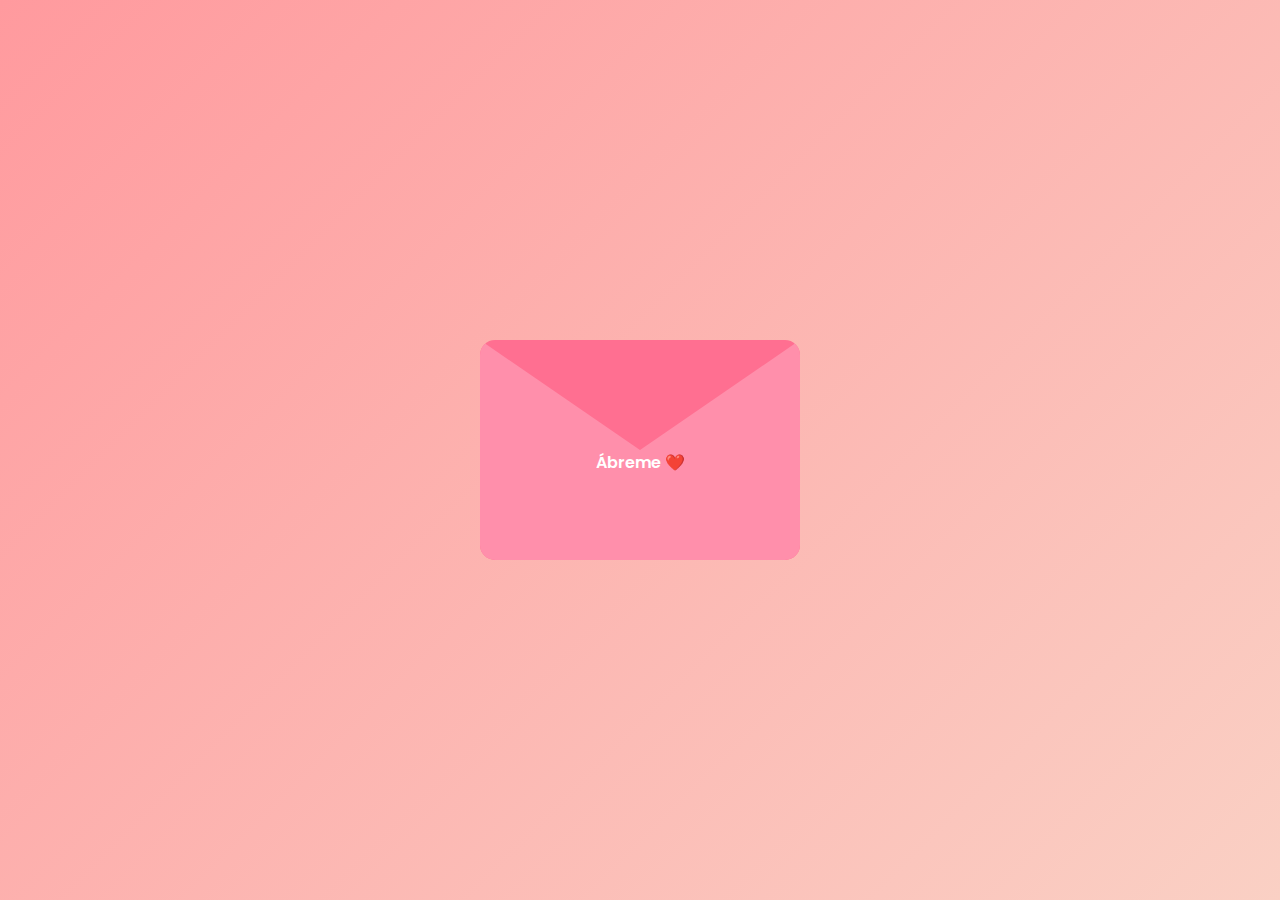
<file: index.html>
<!-- ======================= index.html ======================= -->
<!DOCTYPE html>
<html lang="es">
<head>
  <meta charset="UTF-8" />
  <meta name="viewport" content="width=device-width, initial-scale=1.0" />
  <title>Para Ti ❤️</title>
  <link href="https://fonts.googleapis.com/css2?family=Playfair+Display:wght@500;700&family=Poppins:wght@300;400;600&display=swap" rel="stylesheet">
  <style>
    * { margin: 0; padding: 0; box-sizing: border-box; }
    body {
      min-height: 100vh;
      font-family: 'Poppins', sans-serif;
      background: linear-gradient(135deg, #ff9a9e, #fad0c4);
      display: flex;
      align-items: center;
      justify-content: center;
      overflow: hidden;
    }

    /* 🌸 PÉTALOS INFINITOS */
    .petals span {
      position: absolute;
      top: -10%;
      font-size: 1.8rem;
      opacity: 0.8;
      animation: fall linear infinite;
    }
    .petals span:nth-child(1) { left: 10%; animation-duration: 12s; }
    .petals span:nth-child(2) { left: 30%; animation-duration: 10s; }
    .petals span:nth-child(3) { left: 50%; animation-duration: 14s; }
    .petals span:nth-child(4) { left: 70%; animation-duration: 11s; }
    .petals span:nth-child(5) { left: 90%; animation-duration: 13s; }
    @keyframes fall {
      from { transform: translateY(-10vh) rotate(0deg); }
      to { transform: translateY(110vh) rotate(360deg); }
    }

    /* SOBRE */
    .envelope-container { width: 320px; height: 220px; cursor: pointer; position: relative; }
    .envelope { width: 100%; height: 100%; background: #ff6f91; border-radius: 15px; }
    .envelope::before {
      content: ''; position: absolute; inset: 0; background: #ff8fab;
      clip-path: polygon(0 0, 50% 50%, 100% 0, 100% 100%, 0 100%);
      border-radius: 15px;
    }
    .envelope-text { position: absolute; width: 100%; top: 50%; text-align: center; color: white; font-weight: 600; }

    /* CARTA */
    .card {
      position: absolute; max-width: 700px; width: 90%; background: rgba(255,255,255,0.95);
      padding: 40px; border-radius: 25px; box-shadow: 0 20px 40px rgba(0,0,0,0.2);
      opacity: 0; transform: translateY(50px); transition: 1s; pointer-events: none;
    }
    .card.show { opacity: 1; transform: translateY(0); pointer-events: auto; }

    h1 { font-family: 'Playfair Display', serif; text-align: center; margin-bottom: 20px; }
    .letter { white-space: pre-line; line-height: 1.8; margin-bottom: 25px; }
    .poem { background: #fff5f6; padding: 20px; border-left: 5px solid #ff6f91; margin-bottom: 20px; }
    .signature { text-align: right; font-weight: 600; }

    .btn {
      display: block; margin: 25px auto 0; padding: 12px 25px;
      border-radius: 30px; background: #ff6f91; color: white; text-decoration: none;
      text-align: center; font-weight: 600;
    }
    .hidden { display: none; }
  </style>
</head>
<body>
  <div class="petals"><span>🌸</span><span>🌸</span><span>🌸</span><span>🌸</span><span>🌸</span></div>

  <div class="envelope-container" id="openEnvelope">
    <div class="envelope"></div>
    <div class="envelope-text">Ábreme ❤️</div>
  </div>

  <div class="card" id="letterCard">
    <h1>Para el amor de mi vida</h1>
    <div class="letter">Hola mi amor,\n\nEsta carta es un pedacito de todo lo que siento por ti.</div>
    <div class="poem">Eres mi casualidad más bonita y mi lugar seguro.</div>
    <div class="signature">Con amor,<br><strong>[Tu Nombre]</strong></div>

    <!-- 👉 LLEVA A OTRA PÁGINA -->
    <a href="surprise.html" class="btn">Ver sorpresa 🎁</a>
  </div>

  <script>
    openEnvelope.onclick = () => {
      openEnvelope.classList.add('hidden');
      letterCard.classList.add('show');
    };
  </script>
</body>
</html>
</file>
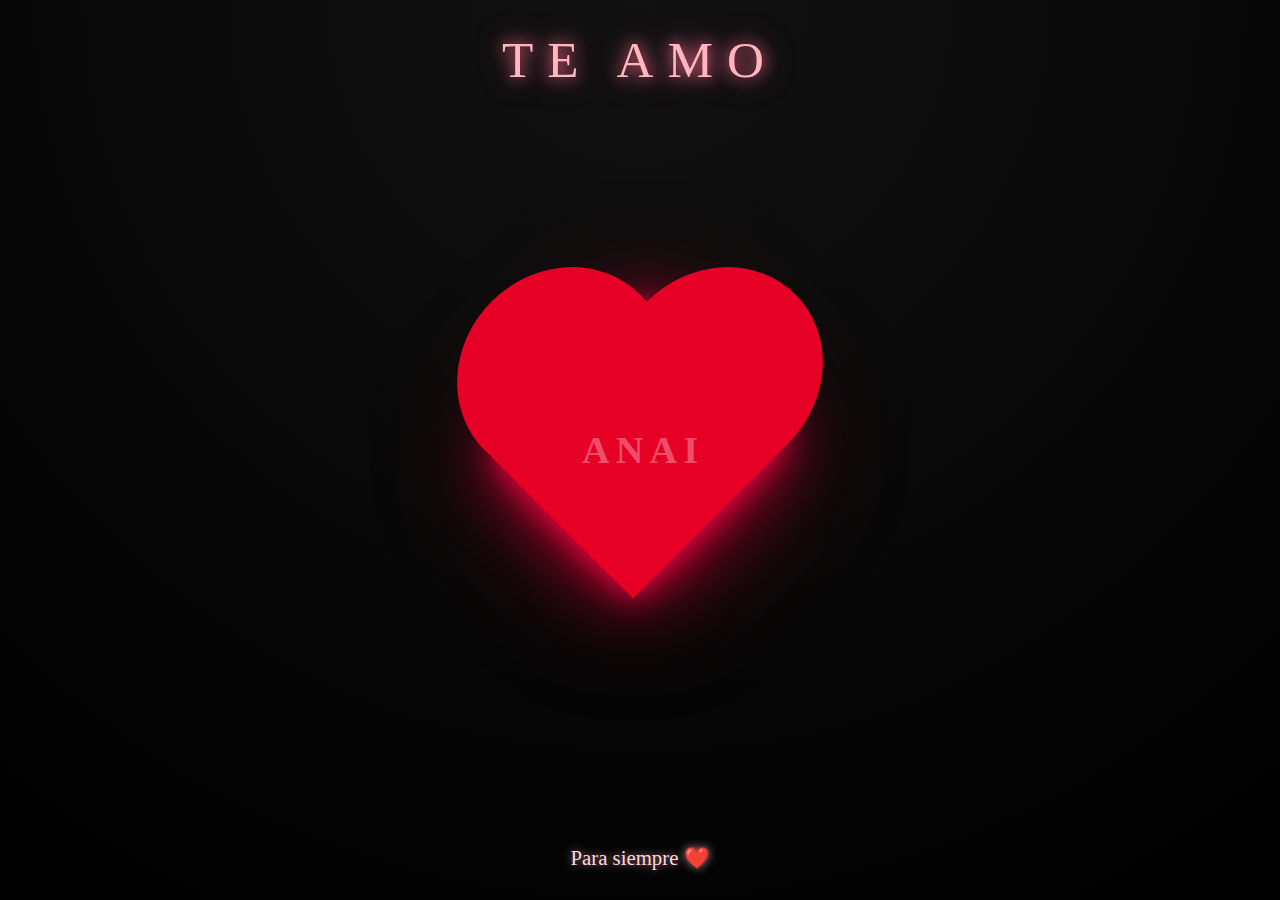
<file: surprise.html>
<!DOCTYPE html>
<html lang="es">
<head>
<meta charset="UTF-8">
<meta name="viewport" content="width=device-width, initial-scale=1.0">
<title>ANAI ❤️</title>

<style>
body{
  margin:0;
  height:100vh;
  background:radial-gradient(circle at top,#111,#000);
  display:flex;
  flex-direction:column;
  align-items:center;
  justify-content:center;
  font-family:'Georgia',serif;
  overflow:hidden;
}

/* TITULO */
.title{
  position:absolute;
  top:30px;
  font-size:3.2rem;
  letter-spacing:14px;
  color:#ffb6c1;
  text-shadow:
    0 0 15px #ff6b81,
    0 0 30px rgba(255,105,180,.7);
}

/* CONTENEDOR */
.heart-container{
  position:relative;
}

/* CORAZON */
.heart{
  width:220px;
  height:200px;
  background:#e60026;
  position:relative;
  transform:rotate(-45deg);
  box-shadow:
    0 0 30px rgba(255,0,64,.9),
    0 0 70px rgba(255,0,64,.7),
    0 0 120px rgba(255,0,64,.5);
  animation:pulse 2.2s infinite ease-in-out;
}

.heart::before,
.heart::after{
  content:"";
  width:220px;
  height:200px;
  background:#e60026;
  border-radius:50%;
  position:absolute;
}

.heart::before{ top:-110px; left:0; }
.heart::after{ left:110px; top:0; }

/* LATIDO */
@keyframes pulse{
  0%,100%{ transform:rotate(-45deg) scale(1); }
  50%{ transform:rotate(-45deg) scale(1.12); }
}

/* ANAI RAPIDO */
.name{
  position:absolute;
  top:50%;
  left:50%;
  transform:translate(-50%,-50%);
  display:flex;
  gap:6px;
}

.name span{
  font-size:2.4rem;
  font-weight:bold;
  color:#fff;
  opacity:.3;
  animation:glow 1.2s infinite linear;
}

/* RETRASOS RAPIDOS */
.name span:nth-child(1){ animation-delay:0s; }
.name span:nth-child(2){ animation-delay:.15s; }
.name span:nth-child(3){ animation-delay:.3s; }
.name span:nth-child(4){ animation-delay:.45s; }

/* GLOW */
@keyframes glow{
  0%{
    opacity:.2;
    text-shadow:none;
  }
  50%{
    opacity:1;
    text-shadow:
      0 0 8px #fff,
      0 0 18px #ff8fa3,
      0 0 35px rgba(255,105,180,.9);
  }
  100%{
    opacity:.2;
    text-shadow:none;
  }
}

/* FRASES */
.love{
  position:absolute;
  top:-60px;
  font-size:1.05rem;
  color:#ffd6de;
  white-space:nowrap;
  pointer-events:none;
  text-shadow:
    0 0 8px rgba(255,182,193,.9),
    0 0 18px rgba(255,105,180,.9);
  animation:fall linear forwards;
}

@keyframes fall{
  from{ transform:translateY(-60px); opacity:1; }
  to{ transform:translateY(120vh); opacity:0; }
}

/* PIE */
.footer{
  position:absolute;
  bottom:30px;
  font-size:1.3rem;
  color:#ffd6de;
  text-shadow:0 0 10px rgba(255,182,193,.7);
}
</style>
</head>

<body>

<div class="title">TE AMO</div>

<div class="heart-container">
  <div class="heart"></div>
  <div class="name">
    <span>A</span>
    <span>N</span>
    <span>A</span>
    <span>I</span>
  </div>
</div>

<div class="footer">Para siempre ❤️</div>

<script>
const frases = [
  "Te amo ❤️","Te quiero 💕","Eres mi vida","Siempre juntos",
  "Mi corazón es tuyo","Contigo todo es mejor","Para siempre 💖",
  "Eres mi felicidad","Mi amor eterno","Solo tú","Mi razón de sonreír",
  "Te elijo siempre","Mi lugar seguro","Gracias por existir",
  "Eres mi hogar","Amor infinito","Siempre tú y yo",
  "Mi mundo eres tú","Te pienso","Te siento","Te amo más",
  "Mi alma te ama","Nunca te suelto","Juntos por siempre",
  "Eres mi destino","ANAI ❤️"
];

function crearFrase(){
  const span = document.createElement("span");
  span.className = "love";
  span.textContent = frases[Math.floor(Math.random()*frases.length)];
  span.style.left = Math.random()*100 + "vw";
  span.style.fontSize = (0.9 + Math.random()*0.6) + "rem";
  span.style.animationDuration = (4 + Math.random()*3) + "s";
  document.body.appendChild(span);
  setTimeout(()=>span.remove(),8000);
}

setInterval(crearFrase,200);
</script>

</body>
</html>
</file>
